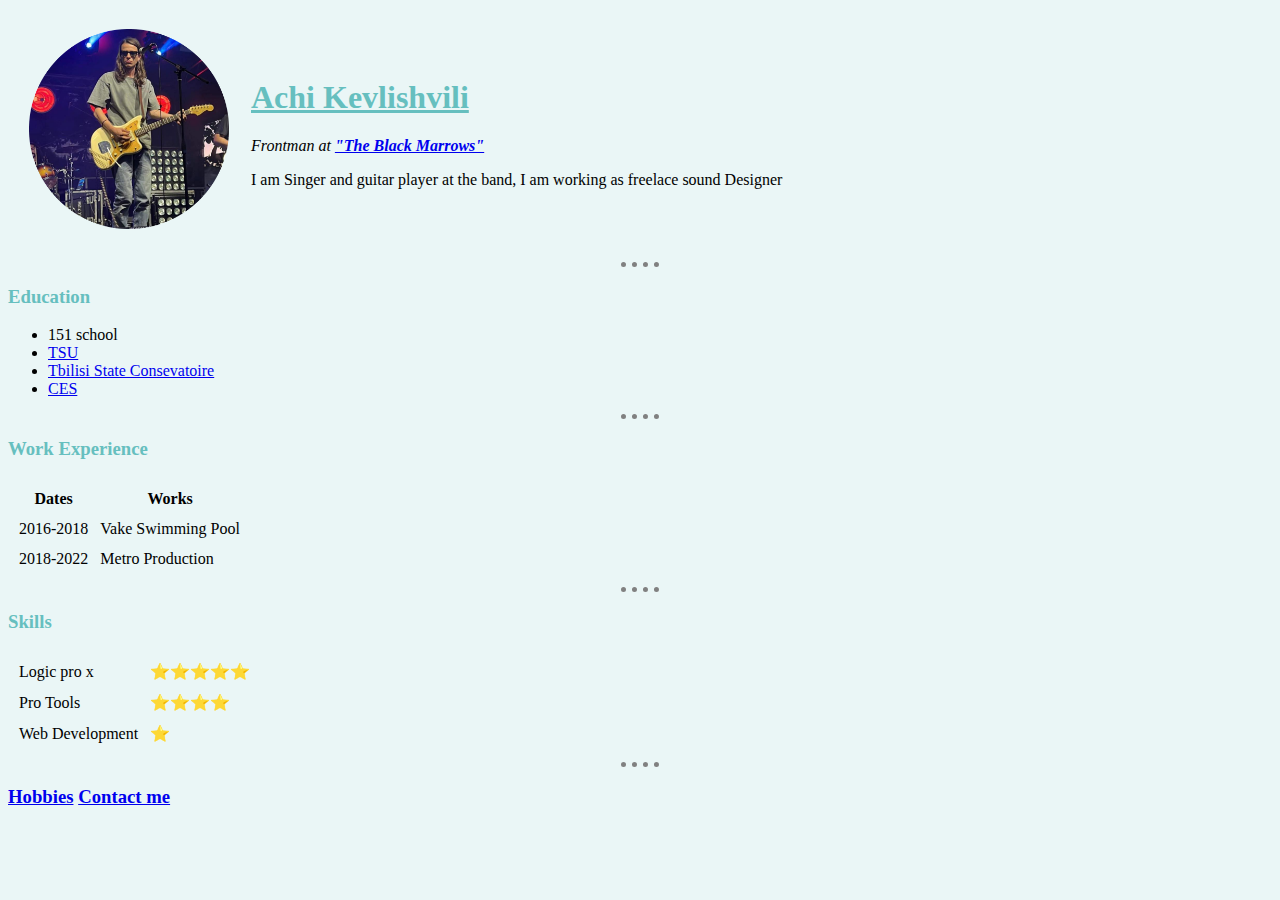
<file: index.html>
<!DOCTYPE html>
<head>
    <meta charset="UTF-8">
    <title>Achi's Personal Site</title>
    <link rel="stylesheet" href="css/styles.css">

</head>
<body>
    <table cellspacing="20">
        <tr>
            <td><img src="Achi.png" style="height: 200px;"></td>
            <td><H1>Achi Kevlishvili</H1>  
                <p><em>Frontman at <strong><a href="https://www.facebook.com/theblackmarrowsofficial">"The Black Marrows"</a></strong></em></p>
                <p>I am Singer and guitar player at the band, I am working as freelace sound Designer</p></td>
        </tr>
    </table>
  <hr>
  <h3>Education</h3>
  <ul>
    <li>151 school</li>
    <li><a href="https://www.tsu.ge/en">TSU</a></li>
    <li><a href="https://tsc.edu.ge/en/">Tbilisi State Consevatoire</a></li>
    <li><a href="https://www.ces.ge/">CES</a></li>
  </ul>
  <hr>
  <h3> Work Experience</h3>
  <table cellspacing="10">
    <thead>
        <tr>
            <th>Dates</th>
            <th>Works</th>
        </tr>
    </thead>
    <tbody>
        <tr>
            <td>2016-2018</td>
            <td>Vake Swimming Pool</td>
        </tr>
        <tr>
            <td>2018-2022</td>
            <td>Metro Production</td>
         
        </tr>

    </tbody>
    <tfoot>

    </tfoot>
  </table>
  <hr>
  <h3> Skills</h3>
  <table cellspacing="10">
            <tr>
                <td>Logic pro x</td>
                <td>⭐⭐⭐⭐⭐</td>
            </tr>
            <tr>
                <td>Pro Tools</td>
                <td>⭐⭐⭐⭐</td>
            </tr>
            <tr>
                <td>Web Development</td>
                <td>⭐</td>
            </tr> 
  </table>
   <hr>
   <h3><a href="hobbies.html">Hobbies</a>
    <a href="contact.html">Contact me</a>
</h3>
</body>
</html>
</file>
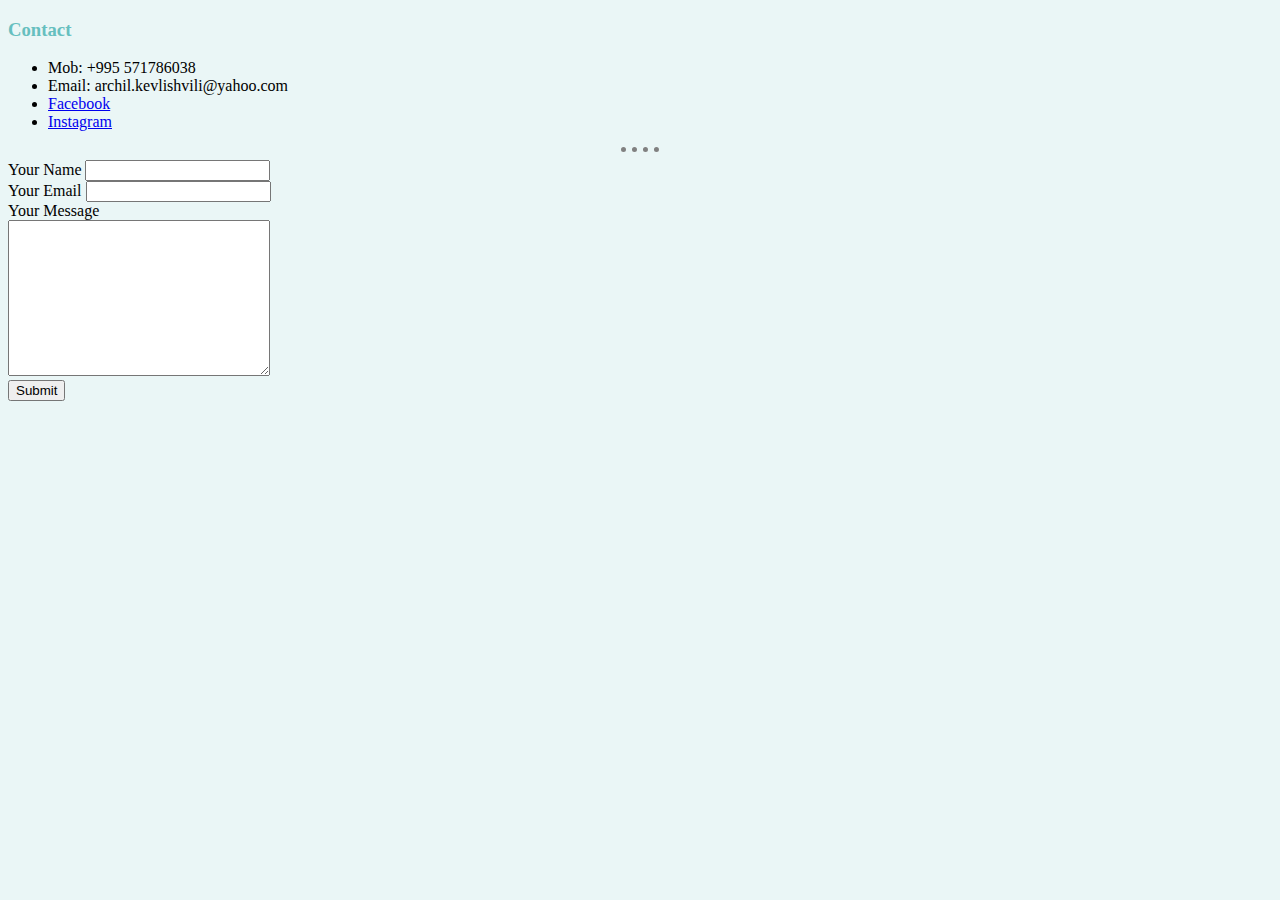
<file: contact.html>
<!DOCTYPE html>
<head>
    <meta charset="UTF-8">
    <title>Document</title>
    <link rel="stylesheet" href="css/styles.css">
    
</head>
<body>
    <h3>Contact</h3>
    <p><ul>
        <li>Mob: +995 571786038</li>
        <li>Email: archil.kevlishvili@yahoo.com</li>
        <li><a href="https://www.facebook.com/achi.kevlishvili">Facebook</a></li>
        <li><a href="https://www.instagram.com/achi_kevlishvili/">Instagram</a></li>
    </ul>
    </p> 
    <hr>
    <form action="mailto:archil.kevlishvili@yahoo.com" method="post" enctype="text/plain">
        <label>Your Name</label>
         <input type="text" name="Your Name"><br>
         <label>Your Email </label>
         <input type="email" name="Your Email" id=""><br>
         <label for="">Your Message</label><br>
         <textarea name="Your Message" id="" cols="30" rows="10"></textarea><br>
         <input type="submit" name="" id="">
    </form>
</body>
</html>
</file>
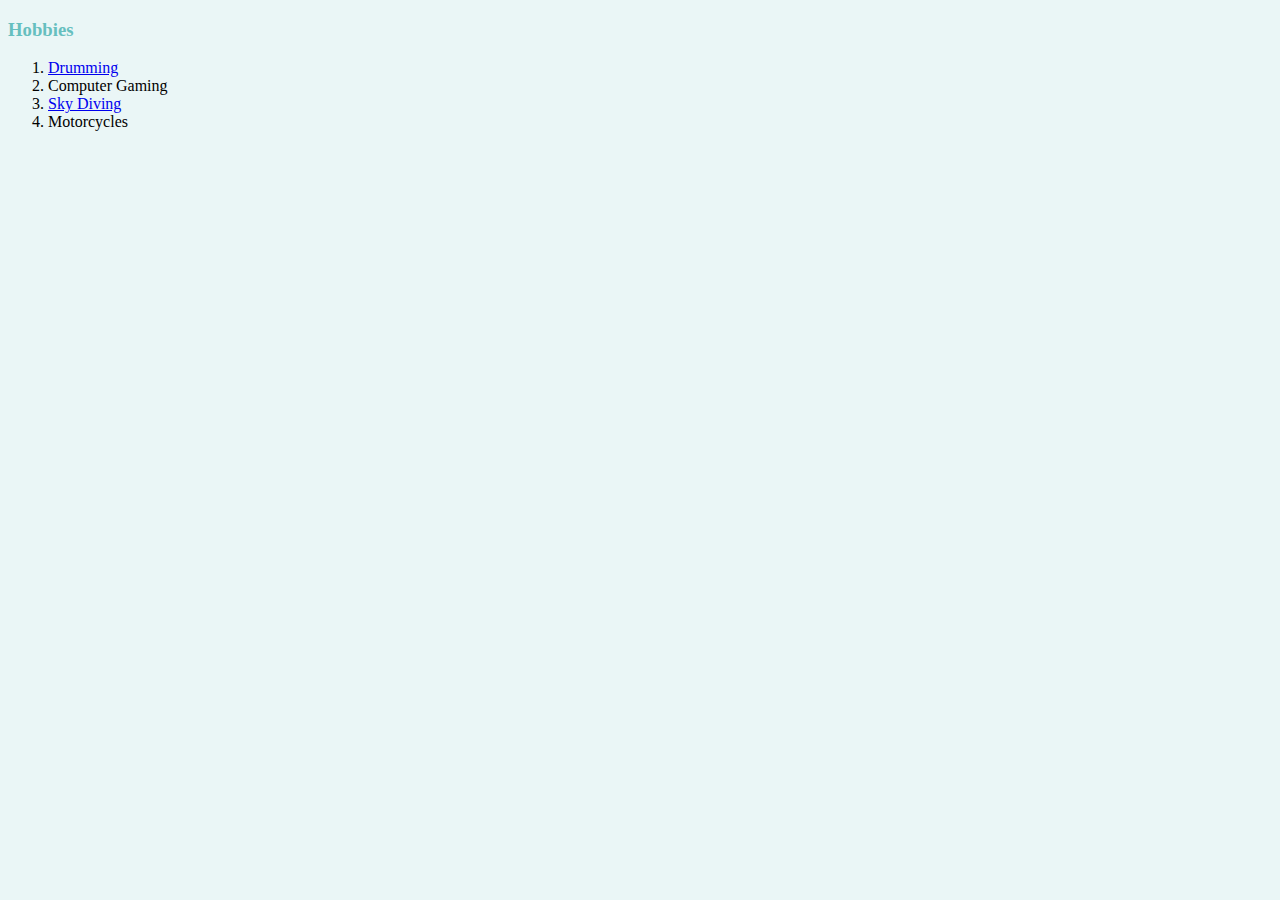
<file: hobbies.html>
<!DOCTYPE html>
<head>
    <meta charset="UTF-8">
    <title>Document</title>
    <link rel="stylesheet" href="css/styles.css">
</head>
<body>
    <h3> Hobbies</h3>
  <ol>
    <li><a href="https://www.facebook.com/achi.kevlishvili/videos/2573387019353881">Drumming</a></li>
    <li> Computer Gaming</li>
    <li><a href="https://www.instagram.com/p/CfLvKzyISar/">Sky Diving</a></li>
    <li> Motorcycles</li>
  </ol>
</body>
</html>
</file>
<file: css/styles.css>
body {background-color: #eaf6f6 }
        
 hr {
    border-style: none;
     border-top-style: dotted;
     border-top-color: gray;
     border-top-width: 5px;
     width: 3%;
    }
h1 {color: #66bfbf;
    text-decoration-line: underline
}
h3 {color: #66bfbf;}
</file>
